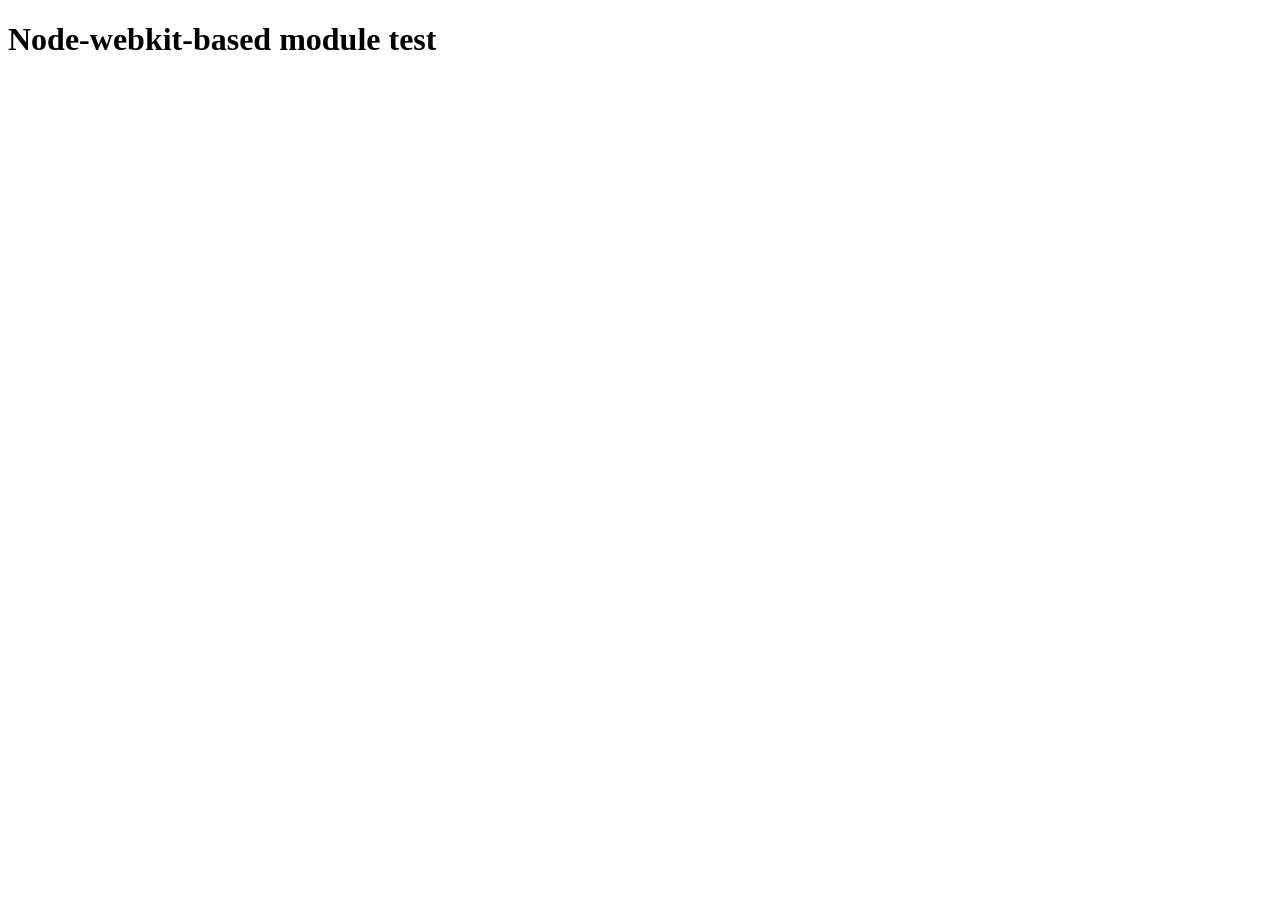
<file: Desktop/privy/node_modules/fsevents/node_modules/node-pre-gyp/lib/util/nw-pre-gyp/index.html>
<!doctype html>
<html>
<head>
<meta charset="utf-8">
<title>Node-webkit-based module test</title>
<script>
function nwModuleTest(){
   var util = require('util');
   var moduleFolder = require('nw.gui').App.argv[0];
   try {
      require(moduleFolder);
   } catch(e) {
      if( process.platform !== 'win32' ){
         util.log('nw-pre-gyp error:');
         util.log(e.stack);
      }
      process.exit(1);
   }
   process.exit(0);
}
</script>
</head>
<body onload="nwModuleTest()">
<h1>Node-webkit-based module test</h1>
</body>
</html>
</file>
